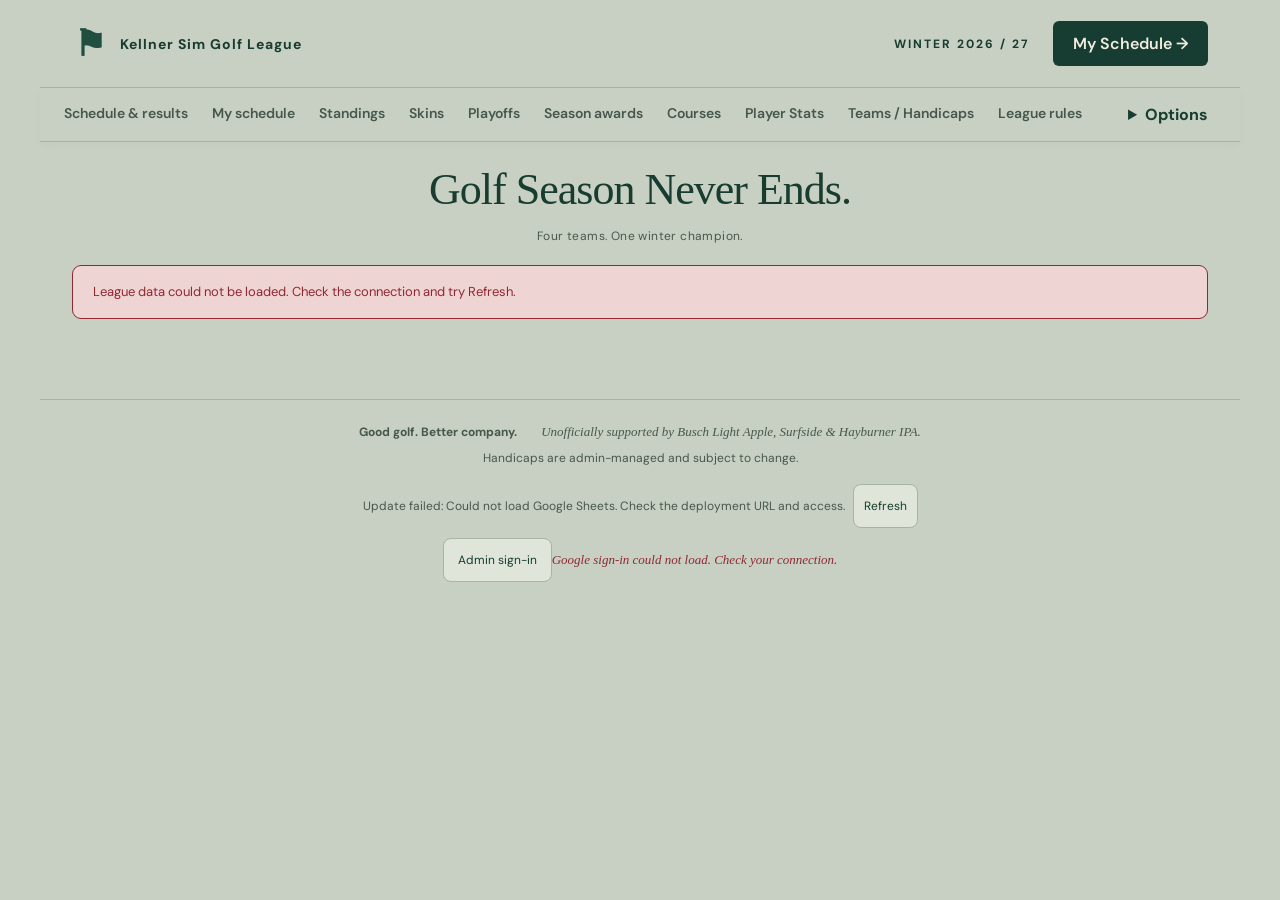
<file: index.html>
<!doctype html>
<html lang="en"><head><meta charset="utf-8"><meta name="viewport" content="width=device-width,initial-scale=1"><meta name="theme-color" content="#c7d0c3" media="(prefers-color-scheme: light)"><meta name="theme-color" content="#102a23" media="(prefers-color-scheme: dark)"><script src="theme.js?v=20261121-two-stroke1"></script><meta name="description" content="Nine holes. Four teams. One winter champion. League scores, standings and player statistics."><title>Kellner Sim Golf League</title><link rel="preconnect" href="https://fonts.googleapis.com"><link rel="preconnect" href="https://fonts.gstatic.com" crossorigin><link rel="stylesheet" href="https://fonts.googleapis.com/css2?family=DM+Sans:wght@400;500;600;700&amp;display=swap"><link rel="stylesheet" href="style.css?v=20261121-two-stroke1"><link rel="icon" href="favicon.svg?v=20261121-two-stroke1" type="image/svg+xml"><link rel="apple-touch-icon" href="icon-180.png?v=20261121-two-stroke1"><link rel="manifest" href="manifest.json?v=20261121-two-stroke1"><meta name="apple-mobile-web-app-capable" content="yes"><meta property="og:type" content="website"><meta property="og:title" content="Kellner Sim Golf League"><meta property="og:description" content="Golf Season Never Ends. View league schedules, results, standings and player statistics."><meta property="og:url" content="https://ckellner11.github.io/2026-Sim-Golf-League/"><meta property="og:locale" content="en_US"><link rel="canonical" href="https://ckellner11.github.io/2026-Sim-Golf-League/"><meta property="og:site_name" content="Kellner Sim Golf League"><meta property="og:image" content="https://ckellner11.github.io/2026-Sim-Golf-League/og-image.png?v=20261121-two-stroke1"><meta property="og:image:alt" content="Cream golf flag and Kellner Sim Golf League name on a forest-green background"><meta property="og:image:width" content="1200"><meta property="og:image:height" content="630"><meta name="twitter:card" content="summary_large_image"></head>
<body><a class="skip" href="#content">Skip to content</a><header><a class="brand" href="#schedule"><span class="mark">⚑</span><span id="brand">Kellner Sim Golf League</span></a><div class="header-actions"><span class="season">WINTER 2026 / 27</span><a class="primary-link" href="#my-schedule">My Schedule →</a></div></header><nav class="site-nav" aria-label="League sections"><div class="nav-links"><a href="#schedule">Schedule & results</a><a href="#my-schedule">My schedule</a><a href="#standings">Standings</a><a href="#skins">Skins</a><a href="#playoffs">Playoffs</a><a href="#awards">Season awards</a><a href="#courses">Courses</a><a href="#players">Player Stats</a><a href="#teams">Teams / Handicaps</a><a href="#rules">League rules</a></div><details class="nav-more"><summary>Options</summary><div class="more-links"><label class="theme-control" for="theme-mode">Appearance<select id="theme-mode" aria-label="Appearance"><option value="system">System</option><option value="light">Light</option><option value="dark">Dark</option></select></label><label class="theme-control" for="text-size">Text size<select id="text-size" aria-label="Text size"><option value="standard">Standard</option><option value="large">Large</option><option value="extra-large">Extra large</option></select></label></div></details></nav>
<section class="league-title"><h1>Golf Season Never Ends.</h1><span>Four teams. One winter champion.</span></section>
<main id="content"><section id="league-news" aria-label="League news" hidden></section><div id="view" tabindex="-1" aria-busy="true"><div class="skeleton" role="status" aria-label="Loading league schedule"><span>Loading your league…</span><div></div><div></div><div></div></div></div><noscript><style>.skeleton,.connection{display:none}</style><div class="notice">JavaScript is needed to load the league schedule, standings and scores. Please enable it in your browser and reload this page.</div></noscript></main>
<footer><strong>Good golf. Better company.</strong><span>Unofficially supported by Busch Light Apple, Surfside &amp; Hayburner IPA.</span><small>Handicaps are admin-managed and subject to change.</small><div class="connection"><span id="status" role="status">Loading league…</span><button id="refresh">Refresh</button></div></footer><script src="config.js?v=20261121-two-stroke1"></script><script src="data.js?v=20261121-two-stroke1"></script><script src="engine.js?v=20261121-two-stroke1"></script><script src="extras.js?v=20261121-two-stroke1"></script><script src="extras-ui.js?v=20261121-two-stroke1"></script><script src="course-media.js?v=20261121-two-stroke1"></script><script src="live-display.js?v=20261121-two-stroke1"></script><script src="scoring-config.js?v=20261121-two-stroke1"></script><script src="app.js?v=20261121-two-stroke1"></script><script src="live-scoring.js?v=20261121-two-stroke1"></script></body></html>
</file>
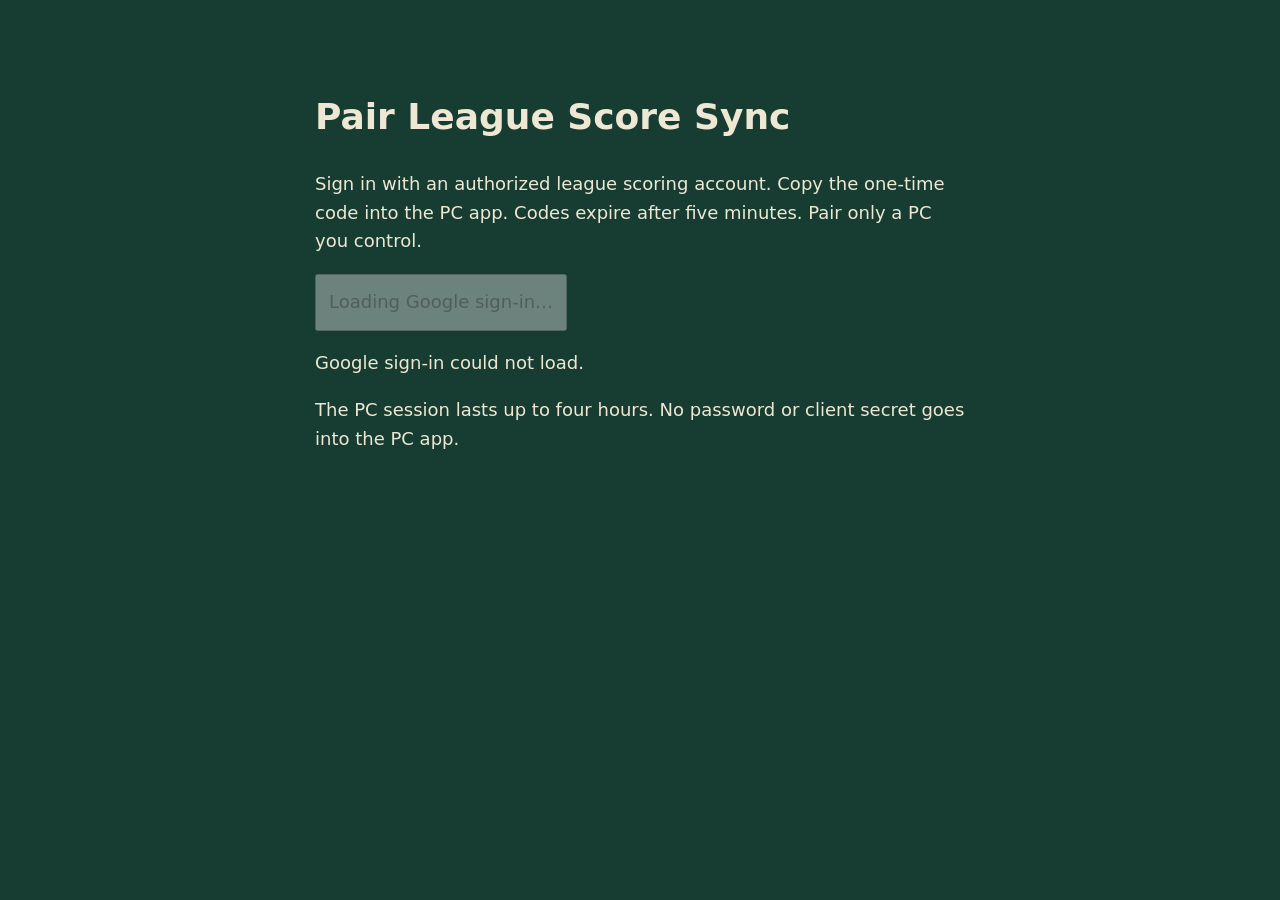
<file: score-sync-pair.html>
<!doctype html><html lang="en"><meta charset="utf-8"><meta name="viewport" content="width=device-width,initial-scale=1"><title>Pair League Score Sync</title><style>body{font:18px/1.6 system-ui;background:#173d33;color:#eee7d4;max-width:650px;margin:40px auto;padding:24px}button,input{font:inherit;padding:12px;max-width:100%;box-sizing:border-box}input{width:100%}button{cursor:pointer}#status{white-space:pre-wrap}</style><h1>Pair League Score Sync</h1><p>Sign in with an authorized league scoring account. Copy the one-time code into the PC app. Codes expire after five minutes. Pair only a PC you control.</p><button id="login" disabled>Loading Google sign-in…</button><p id="status" role="status"></p><input id="code" aria-label="One-time pairing code" readonly hidden><button id="copy" hidden>Copy code</button><p>The PC session lasts up to four hours. No password or client secret goes into the PC app.</p><script src="config.js"></script><script src="scoring-config.js"></script><script>
let client;const status=document.getElementById('status'),login=document.getElementById('login');
async function post(body){const r=await fetch(window.LEAGUE_CONFIG.endpoint,{method:'POST',headers:{'Content-Type':'text/plain;charset=UTF-8'},body:JSON.stringify(body),credentials:'omit'});const x=await r.json();if(!x.ok)throw Error(x.error||'Pairing failed');return x;}
async function signedIn(response){login.disabled=true;try{if(response.error||!response.code)throw Error('Sign-in canceled.');status.textContent='Creating your one-time code…';const session=await post({action:'signIn',code:response.code});const result=await post({action:'syncPairCode',session:session.session});try{await post({action:'signOut',session:session.session});}catch{}document.getElementById('code').value=result.code;document.getElementById('code').hidden=false;document.getElementById('copy').hidden=false;status.textContent='Code ready for '+session.email+'. Paste it into the PC app within five minutes.';}catch(e){status.textContent=e.message;}finally{login.disabled=false;}}
function googleReady(){client=google.accounts.oauth2.initCodeClient({client_id:window.LEAGUE_SCORING.clientId,scope:'openid email',ux_mode:'popup',callback:signedIn,error_callback:()=>{status.textContent='Sign-in window could not open.';login.disabled=false;}});login.textContent='Sign in and create pairing code';login.disabled=false;login.onclick=()=>client.requestCode();}
document.getElementById('copy').onclick=async()=>{try{await navigator.clipboard.writeText(document.getElementById('code').value);status.textContent='Copied. Paste into the PC app.';}catch{status.textContent='Select and copy the code manually.';}};
</script><script src="https://accounts.google.com/gsi/client" async onload="googleReady()" onerror="document.getElementById('status').textContent='Google sign-in could not load.'"></script></html>
</file>
<file: style.css>
:root{--crest-ink:#fff;--team-3:#82549b;--team-2:#257b83;--team-1:#a34c42;--team-0:#4056a0;--score-ink:#000;--warning-ink:#624b1e;--warning-line:#ad8b47;--warning-bg:#e8d8ae;--strong-ink:#f1ecdf;--strong-bg:#173d33;--ink:#183c30;--green:#204f40;--paper:#c7d0c3;--surface:#dfe5d9;--surface-alt:#d3ddcd;--line:#a5b5a1;--cream:#dfe5d9;--muted:#46584b;--gold:#806127;--gold-ink:#6b501f;--win-bg:#cfdfc4;--win-line:#719061;--error:#902831;--error-bg:#efd4d4;--nav-h:68px;--match-padding:20px;--match-time-size:1.5625rem}
*{box-sizing:border-box}
body{margin:0;background:var(--paper);color:var(--ink);font:0.9375rem 'DM Sans',Arial,sans-serif}
header,main,footer{max-width:1200px;margin:auto}
header{height:94px;display:flex;align-items:center;justify-content:space-between;padding:0 32px}
.brand{display:flex;gap:12px;align-items:center;font-weight:700;text-decoration:none;color:var(--ink)}
.mark{background:var(--ink);color:var(--surface);width:38px;height:38px;border-radius:50%;text-align:center;font-size:1.75rem}
.season,.eyebrow{font-size:0.75rem;letter-spacing:2px;font-weight:700}
.eyebrow{color:var(--cream)}
h1{font:600 clamp(2.5rem,5vw,3.875rem)/1.05 'DM Sans',Arial,sans-serif;letter-spacing:-2px;margin:18px 0}
h2{font:800 1.75rem 'DM Sans',Arial,sans-serif;letter-spacing:-1px;margin:0 0 8px}
h3{margin:0 0 12px;font-size:1.1875rem}
main{padding:20px 32px 60px}
.connection{display:flex;align-items:center;justify-content:space-between;gap:20px;font-size:0.75rem;color:var(--muted)}
button,select,input{font:inherit;border:1px solid var(--line);border-radius:8px;padding:10px 14px;background:var(--surface);color:var(--ink)}
button{cursor:pointer}
button:hover{background:var(--surface-alt)}
a{color:var(--green)}
nav{display:flex;gap:25px;overflow-x:auto;border-bottom:1px solid var(--line);margin:14px 0 30px}
nav a{white-space:nowrap;text-decoration:none;font-weight:600;color:var(--muted);padding:17px 0;border-bottom:3px solid transparent}
nav a.active{color:var(--ink);border-color:var(--green)}
.sub{color:var(--muted);line-height:1.6;margin-top:0}
.section-head{display:flex;justify-content:space-between;align-items:center;gap:16px;margin:0 0 24px}
.badge{font-size:0.75rem;border-radius:30px;padding:7px 12px;background:var(--surface-alt);white-space:nowrap}
.table-wrap{overflow:auto;background:var(--surface);border:1px solid var(--line);border-radius:12px}
table{border-collapse:collapse;width:100%;white-space:nowrap}
th{font-size:0.75rem;text-transform:uppercase;letter-spacing:1px;color:var(--muted);background:var(--surface-alt)}
th,td{padding:18px;text-align:right;border-bottom:1px solid var(--line)}
th:first-child,td:first-child{text-align:left}
tbody tr:last-child td{border-bottom:0}
.team{font-weight:700;display:flex;align-items:center;gap:13px}
.crest{display:inline-grid;place-items:center;background:var(--surface-alt);border-radius:50%;width:32px;height:32px;font-size:0.75rem}
.points{font-weight:800;font-size:1.375rem}
.note,.notice{font-size:0.8125rem;line-height:1.7;padding:18px 0;color:var(--muted)}
.notice{padding:15px 20px;background:var(--warning-bg);border:1px solid var(--warning-line);border-radius:9px;margin-bottom:20px;color:var(--warning-ink)}
.grid{display:grid;grid-template-columns:repeat(2,minmax(0,1fr));gap:20px}
.card{background:var(--surface);border:1px solid var(--line);border-radius:12px;padding:24px;min-width:0}
.card-top{display:flex;justify-content:space-between;gap:12px;margin-bottom:20px;font-size:0.75rem;color:var(--muted);text-transform:uppercase;letter-spacing:1px}
.match-line{display:flex;align-items:center;justify-content:space-between;margin:14px 0;gap:10px}
.match-line strong{font-size:1.375rem}
.pair{padding:16px 0;border-top:1px solid var(--line)}
.pair summary{cursor:pointer;line-height:1.6;font-size:0.8125rem}
.pair p{font-size:0.8125rem;color:var(--muted)}
.scorecard td,.scorecard th{padding:9px;font-size:0.75rem}
.toolbar{display:flex;gap:12px;flex-wrap:wrap;align-items:center}
.empty{padding:32px;text-align:center;color:var(--muted)}
.bracket{display:grid;grid-template-columns:1fr 1fr;gap:28px}
.bracket .card{margin-top:16px}
.winner{border-color:var(--win-line);background:var(--win-bg)}
.rules{max-width:850px}
.rules p,.rules li{line-height:1.8}
.rules li{margin-bottom:8px}
.rules h3{margin-top:24px}
footer{border-top:1px solid var(--line);display:flex;justify-content:space-between;gap:20px;padding:30px 32px;color:var(--muted);font-size:0.75rem}
.skip{position:absolute;left:-9999px}
.skip:focus{left:12px;top:12px;z-index:100;background:var(--surface);padding:12px}
:focus-visible{outline:3px solid var(--gold-ink);outline-offset:3px}
@media(max-width:700px){header{height:76px;padding:0 20px}
.season{display:none}
main{padding:18px 16px 40px}
nav{gap:23px;margin-bottom:24px}
h2{font-size:1.5625rem}
.section-head{align-items:flex-start;flex-direction:column}
.grid,.bracket{grid-template-columns:1fr}
.card{padding:20px}
th,td{padding:14px}
.connection{align-items:flex-start}
footer{flex-direction:column;padding:24px}}
#league-news{background:var(--paper);border:1px solid var(--line);border-radius:16px;padding:22px;margin:0 0 24px;overflow-wrap:anywhere}
.news-heading{display:flex;align-items:baseline;justify-content:space-between;gap:12px;flex-wrap:wrap;margin-bottom:8px}
.news-heading h2{font-size:1.25rem;margin:0}
.news-post{padding:14px 0;border-top:1px solid var(--line)}
.news-post h3{font-size:1.05rem;margin:8px 0}
.news-meta{display:flex;align-items:center;gap:10px;flex-wrap:wrap;font-size:.8rem;color:var(--muted)}
.news-message{white-space:pre-wrap;line-height:1.6;margin:0;max-height:12rem;overflow:auto}
.news-older summary{cursor:pointer;padding:12px 0;font-weight:600}
@media(max-width:600px){#league-news{padding:16px}
.news-heading{display:block}
.news-heading .sub{display:block;margin-top:5px}}
.course-list{display:grid;grid-template-columns:repeat(auto-fit,minmax(min(100%,320px),1fr));gap:20px}
.course-entry{min-width:0;overflow-wrap:anywhere}
.course-entry h3{margin:12px 0 6px;font-size:1.4rem}
.course-description{white-space:pre-wrap;line-height:1.65}
.course-entry dl{margin:18px 0}
.course-entry dl div{display:flex;gap:14px;padding:7px 0;border-top:1px solid var(--line)}
.course-entry dt{font-weight:600;flex:0 0 90px}
.course-entry dd{margin:0}
#view[data-section="schedule"],#view[data-section="teams"]{font-size:1.0625rem}
#view[data-section="schedule"] .pair summary,#view[data-section="schedule"] .pair p{font-size:1rem;line-height:1.7}
#view[data-section="schedule"] .scorecard td,#view[data-section="schedule"] .scorecard th{font-size:0.875rem;padding:11px}
#view[data-section="schedule"] .card-top{font-size:0.8125rem}
#view[data-section="teams"] li{font-size:1.125rem;line-height:1.9}
.schedule-help{color:var(--muted);margin:-8px 0 24px;line-height:1.6}
.schedule-days{display:grid;grid-template-columns:repeat(2,minmax(0,1fr));gap:24px;align-items:start}
.schedule-day{min-width:0}
.schedule-day>h3{font-size:1.375rem;border-bottom:3px solid var(--green);padding-bottom:14px;margin-bottom:16px}
.schedule-team{display:block;color:var(--muted);font-size:0.875rem;font-weight:600}
.schedule-names{font-size:1.3125rem;font-weight:700;line-height:1.5;margin:4px 0;overflow-wrap:anywhere}
.schedule-versus{display:block;font-size:0.8125rem;color:var(--muted);margin:10px 0}
.schedule-result{border-top:1px solid var(--line);padding-top:16px;font-weight:600;line-height:1.6;margin-bottom:0}
.schedule-scorecard{margin-top:16px}
.schedule-scorecard summary{cursor:pointer;font-weight:600;padding:8px 0}
.schedule-scorecard p{line-height:1.6}
.schedule-empty{color:var(--muted);padding:18px 0;line-height:1.6}
.schedule-scramble-results{margin-top:28px}
@media(max-width:700px){.schedule-days{grid-template-columns:1fr;gap:20px}
.schedule-names{font-size:1.25rem}}
.weekly-opponents{background:var(--surface-alt);border:1px solid var(--line);border-radius:12px;padding:18px 20px;margin-bottom:24px}
.weekly-opponents h3{font-size:0.9375rem;margin:0 0 10px;color:var(--muted)}
.weekly-opponents>div{display:flex;gap:12px 32px;flex-wrap:wrap}
.weekly-opponents p{margin:0;line-height:1.7}
.weekly-opponents small{display:block;color:var(--muted)}
.schedule-side{padding:10px 12px;border-radius:8px}
.schedule-side-winner{background:var(--win-bg);border:1px solid var(--win-line)}
.winner-tag{display:inline-block;font-size:0.875rem;font-weight:700;margin-top:3px;color:var(--green)}
.scorecard-summary td{background:var(--surface-alt);font-weight:700;border-top:2px solid var(--line)}
@media(max-width:700px){.personal-schedule{border:0;background:transparent;overflow:visible}
.personal-schedule table,.personal-schedule tbody{display:block;width:100%;white-space:normal}
.personal-schedule thead{position:absolute;width:1px;height:1px;overflow:hidden;clip-path:inset(50%)}
.personal-schedule tbody tr{display:grid;grid-template-columns:minmax(0,1fr) auto;background:var(--surface);border:1px solid var(--line);border-radius:12px;margin-bottom:16px;padding:16px;gap:10px 12px}
.personal-schedule td{display:block;text-align:left;border:0;padding:0;min-width:0;overflow-wrap:anywhere;line-height:1.5}
.personal-schedule td:first-child{grid-column:1/-1;font-size:0.8125rem;font-weight:700;color:var(--muted)}
.personal-schedule td:first-child::before{content:'Week '}
.personal-schedule td:nth-child(2){font-size:1.0625rem;font-weight:700}
.personal-schedule td:nth-child(3){font-weight:700;font-size:1rem}
.personal-schedule td:nth-child(n+4){grid-column:1/-1;font-size:1rem}
.personal-schedule td:nth-child(4){border-top:1px solid var(--line);padding-top:12px}
.personal-schedule td:nth-child(n+4)::before{display:block;font-size:0.75rem;font-weight:600;color:var(--muted);margin-bottom:3px}
.personal-schedule td:nth-child(4)::before{content:'Your pair / team'}
.personal-schedule td:nth-child(5)::before{content:'Opponents'}
.personal-schedule td:nth-child(6)::before{content:'Course / format'}
#view[data-section="my-schedule"] .section-head label,#schedule-player{max-width:100%}}
.course-photo{margin:0 0 16px}
.course-photo img{display:block;width:100%;aspect-ratio:16/10;object-fit:cover;border-radius:8px;background:var(--surface-alt)}
.course-photo img[hidden]{display:none}
.course-photo figcaption{font-size:0.75rem;color:var(--muted);margin-top:6px;line-height:1.4}
.course-logo{display:flex;align-items:center;justify-content:center;width:144px;height:76px;padding:8px;margin-bottom:16px;border-radius:8px;background:var(--surface);border:1px solid var(--line)}
.course-logo img{max-width:100%;max-height:100%;object-fit:contain}
.course-logo-dark{background:var(--ink)}
.course-logo[hidden]{display:none}
body{font-size:1rem}
header{height:88px;border-bottom:1px solid var(--line)}
.mark{border-radius:0;background:none;color:var(--green);font-size:2.25rem;width:36px;height:42px;line-height:42px}
.brand{font-size:0.875rem;letter-spacing:1px}
.header-actions{display:flex;align-items:center;gap:24px}
.primary-link{display:inline-block;background:var(--ink);color:var(--surface);padding:12px 20px;border-radius:6px;text-decoration:none;font-weight:600;white-space:nowrap}
.primary-link:hover{background:var(--green)}
.league-title{max-width:1200px;margin:auto;padding:24px 24px 20px;text-align:center}
.league-title h1{font:500 clamp(1.875rem,4vw,2.75rem)/1.1 Georgia,'Times New Roman',serif;letter-spacing:-1px;margin:0 0 10px}
.league-title span{font-size:0.75rem;color:var(--muted);letter-spacing:.4px}
h2,h3{font-family:Georgia,'Times New Roman',serif;font-weight:500;letter-spacing:-.3px}
h2{font-size:1.875rem}
main{padding-top:0}
.week-banner{height:240px;position:relative;overflow:hidden;border-radius:10px;background:linear-gradient(115deg,var(--ink),var(--green));color:var(--surface);margin-bottom:24px;isolation:isolate}
.week-banner[hidden]{display:none}
.banner-photo{position:absolute;inset:0;width:100%;height:100%;object-fit:cover;z-index:-2}
.banner-photo[hidden]{display:none}
.week-banner:after{content:'';position:absolute;inset:0;background:linear-gradient(90deg,#071c14b0,transparent 85%),linear-gradient(0deg,#071c1470,transparent 65%);z-index:-1}
.banner-copy{position:absolute;left:28px;bottom:28px;right:28px}
.banner-copy .eyebrow{color:var(--cream);font-size:0.75rem;margin:0 0 8px}
.banner-copy h2{font-size:2.625rem;line-height:1.1;margin:0 0 10px;color:var(--surface);max-width:85%}
.banner-copy>p:last-child{margin:0;font-size:0.875rem}
.banner-credit{position:absolute;bottom:8px;right:12px;color:var(--surface);font-size:0.75rem;max-width:70%;text-align:right}
.connection{font-size:0.75rem;margin:10px 0}
.connection button{padding:7px 12px;font-size:0.75rem}
button:disabled{opacity:.45;cursor:default}
button:disabled:hover{background:var(--surface)}
#league-news{padding:0;margin:12px 0;border-radius:8px;background:var(--paper)}
.news-digest>summary{display:flex;gap:16px;align-items:center;cursor:pointer;padding:14px 18px;list-style:none}
.news-digest>summary::-webkit-details-marker{display:none}
.news-kicker{font-size:0.75rem;letter-spacing:1.2px;text-transform:uppercase;color:var(--gold-ink);font-weight:700;flex-shrink:0}
.news-preview{flex:1;font-size:0.875rem;white-space:nowrap;overflow:hidden;text-overflow:ellipsis}
.news-expand{font-size:0.75rem;white-space:nowrap;text-decoration:underline}
.news-digest>.news-post,.news-digest>.news-older{margin:0 18px}
.news-digest[open]>summary{border-bottom:1px solid var(--line)}
nav{margin:8px 0 24px;gap:24px}
nav a{font-size:0.875rem;padding:14px 0}
nav::-webkit-scrollbar{height:4px}
nav::-webkit-scrollbar-thumb{background:var(--line);border-radius:4px}
.section-head{align-items:flex-end;gap:16px}
.section-head .sub{margin-bottom:0}
.week-controls{display:flex;gap:8px;align-items:flex-end;flex-shrink:0}
.week-controls label{font-size:0.75rem;text-transform:uppercase;letter-spacing:.6px}
.week-controls select{display:block;font-size:0.8125rem;text-transform:none;letter-spacing:0;margin-top:5px;max-width:260px}
.week-controls button{font-size:0.8125rem;min-height:40px;padding:10px}
.match-finder{display:flex;align-items:center;gap:12px;flex-wrap:wrap;padding:14px 18px;background:var(--surface);border:1px solid var(--line);border-radius:8px;margin-bottom:18px}
.match-finder label{font-weight:600;font-size:0.875rem}
.match-finder select{font-size:0.875rem;min-width:170px}
.match-finder a{font-size:0.8125rem;margin-left:auto;font-weight:600}
.finder-status{font-size:0.75rem;color:var(--muted)}
.weekly-opponents{padding:14px 18px;background:var(--surface-alt);margin-bottom:20px}
.weekly-opponents h3{font:600 0.75rem 'DM Sans',Arial,sans-serif;letter-spacing:1.5px;text-transform:uppercase;color:var(--gold-ink)}
.weekly-opponents p{font-size:0.9375rem}
.weekly-opponents small{font-size:0.75rem}




.team-label{border-left:4px solid var(--team-accent,var(--green));padding-left:9px}
.team .crest{background:var(--team-accent,var(--green));color:var(--surface);flex-shrink:0}
.team{border-left:3px solid var(--team-accent,var(--green));padding-left:10px}
.schedule-days{gap:30px}
.schedule-day>h3{font-size:1.5625rem;border-bottom:1px solid var(--line);padding-bottom:12px}
.schedule-opponents{min-width:0}
.schedule-side{padding:0}
.schedule-side-winner{padding:8px;border-radius:5px}
.schedule-team{font-size:0.75rem;text-transform:uppercase;letter-spacing:.8px}
.schedule-names{font-size:1.125rem;font-weight:600;line-height:1.45;margin:5px 0 0}
.schedule-versus{font:italic 0.875rem Georgia,serif;margin:8px 0;color:var(--muted)}
.schedule-result,.schedule-scorecard{grid-column:1/-1;font-size:0.875rem}
.schedule-match>.schedule-team,.schedule-match>.schedule-names{grid-column:2}
.schedule-scorecard{min-width:0}
.schedule-match[data-my-match="true"]{border:2px solid var(--gold);box-shadow:0 0 0 3px color-mix(in srgb,var(--gold) 9%,transparent)}
.my-match-label{font-size:0.75rem;letter-spacing:.6px;text-transform:uppercase;font-weight:700;color:var(--gold-ink)}
.winner-tag{font-size:0.75rem}
.schedule-help{font-size:0.75rem;margin-top:0}
.card{box-shadow:0 2px 8px color-mix(in srgb,var(--ink) 1%,transparent)}
footer{flex-wrap:wrap;justify-content:center;text-align:center;gap:10px 24px;padding-top:24px;font-size:0.75rem}
footer span{font:italic 0.8125rem Georgia,serif}
footer small{flex-basis:100%;font-size:0.75rem}
@media(max-width:900px){.section-head{align-items:flex-start;flex-direction:column}
.schedule-names{font-size:1.0625rem}}
@media(max-width:700px){header{height:70px;gap:12px;padding:0 16px}
.brand{font-size:0.75rem;letter-spacing:.5px;gap:7px}
.header-actions{gap:0}
.primary-link{font-size:0.75rem;padding:10px 12px}
.mark{font-size:1.875rem;width:24px}
.league-title{padding:18px 16px 15px}
.league-title h1{font-size:1.8125rem;letter-spacing:-.8px}
.league-title span{display:none}
main{padding-top:0}
.week-banner{height:155px;border-radius:8px}
.banner-copy{left:18px;bottom:25px;right:16px}
.banner-copy h2{font-size:1.8125rem;max-width:100%;margin-bottom:8px}
.banner-copy>p:last-child{font-size:0.75rem}
.banner-copy .eyebrow{font-size:0.75rem;margin-bottom:5px}
.banner-credit{font-size:0.75rem;max-width:90%}
.news-digest>summary{gap:8px;padding:11px 12px}
.news-kicker{font-size:0.75rem}
.news-preview{font-size:0.75rem}
.news-expand{font-size:0.75rem}
nav{margin-bottom:18px;gap:19px}
nav a{font-size:0.8125rem}
.section-head{margin-bottom:16px;gap:12px}
.section-head h2{font-size:1.625rem}
.week-controls{width:100%;gap:6px;justify-content:space-between}
.week-controls label{flex:1;min-width:0}
.week-controls select{width:100%;max-width:none;padding:10px 6px;font-size:0.75rem}
.week-controls button{font-size:0.75rem;padding:10px 8px}
.match-finder{padding:12px;gap:8px}
.match-finder label{font-size:0.8125rem}
.match-finder select{flex:1;min-width:120px;max-width:100%;padding:9px}
.finder-status{flex-basis:100%}
.match-finder a{margin-left:0}
.weekly-opponents>div{display:block}
.weekly-opponents p+p{margin-top:8px}
.weekly-opponents p{font-size:0.875rem}
.schedule-days{gap:20px}
.schedule-day>h3{font-size:1.4375rem}
.schedule-names{font-size:1.125rem}
.schedule-team{font-size:0.75rem}
.schedule-scorecard .table-wrap{max-width:100%}}
@media(prefers-reduced-motion:reduce){html{scroll-behavior:auto}}
.current-week{margin-top:14px;text-decoration:underline;font-weight:600}
.personal-match-summary{flex-basis:100%;padding:16px;border-left:4px solid var(--gold);background:var(--surface);display:grid;gap:8px;line-height:1.5}
.personal-match-summary strong{font-size:1.1875rem}
.personal-match-summary span{font-size:0.875rem}
.schedule-day>h3{background:var(--surface-alt);padding:16px;border-radius:8px;border-bottom:3px solid var(--line)}
@media(max-width:700px){.personal-match-summary{padding:12px}
.personal-match-summary strong{font-size:1.125rem}}
.player-identity{display:flex;align-items:center;justify-content:space-between;gap:16px;flex-basis:100%;padding:18px;background:var(--ink);color:var(--surface);border-radius:8px;margin-bottom:12px}
.player-identity>div{display:grid;gap:6px;min-width:0}
.player-identity span{font-size:0.75rem;text-transform:uppercase;letter-spacing:1px}
.player-identity strong{font-size:1.6875rem;overflow-wrap:anywhere}
.player-identity small{font-size:0.75rem;color:var(--cream);line-height:1.5}
.player-identity button{flex-shrink:0;font-weight:700}
.match-finder .player-identity{margin-bottom:0}
@media(max-width:700px){.player-identity{align-items:flex-start;flex-direction:column;padding:16px}
.player-identity strong{font-size:1.625rem}
.player-identity button{font-size:0.875rem;padding:10px 14px}}
.schedule-opponents{width:100%;display:flex;flex-direction:column;gap:10px}
.schedule-side{min-width:0}
.schedule-team{display:block;line-height:1.5}
.schedule-names{font-size:1.1875rem;line-height:1.5;overflow-wrap:break-word;margin:6px 0 0}
.schedule-versus{display:block;margin:0;font-size:0.875rem;line-height:1.2}
.schedule-result{margin:16px 0 0;line-height:1.5}
.schedule-scorecard{margin-top:14px;width:100%;min-width:0}
.schedule-match>.schedule-names{margin-top:8px}
@media(max-width:700px){.schedule-names{font-size:1.125rem}}
/* Stable navigation: the banner belongs to the schedule, never the shell. */
.site-nav{position:sticky;top:0;z-index:50;max-width:1200px;margin:0 auto;padding:0 24px;display:flex;align-items:center;gap:12px;overflow:visible;background:var(--paper);border-bottom:1px solid var(--line);box-shadow:0 3px 8px color-mix(in srgb,var(--ink) 3%,transparent)}
.nav-links{display:flex;align-items:center;gap:24px;overflow-x:auto;min-width:0;flex:1;scrollbar-width:thin}.nav-links>a{flex-shrink:0}.site-nav a[aria-current="page"]{border-color:var(--green);color:var(--ink)}
.nav-more{position:relative;flex-shrink:0}.nav-more>summary{cursor:pointer;font-weight:700;padding:16px 8px;min-height:44px}.more-links{position:absolute;right:0;top:100%;width:190px;background:var(--paper);border:1px solid var(--line);box-shadow:0 8px 24px color-mix(in srgb,var(--ink) 12%,transparent);border-radius:8px;padding:8px;display:grid}.more-links a{padding:12px;text-decoration:none;border-bottom:0}.more-links a[aria-current="page"]{background:var(--surface-alt);border-radius:4px}
.sr-only{position:absolute;width:1px;height:1px;padding:0;overflow:hidden;clip:rect(0,0,0,0);white-space:nowrap;border:0}
.skeleton{padding:24px 0}.skeleton>span{display:block;margin-bottom:18px;color:var(--muted)}.skeleton>div{height:100px;margin-bottom:16px;background:linear-gradient(100deg,var(--surface-alt),var(--surface-alt),var(--surface-alt));border-radius:10px;animation:loading-pulse 1.4s ease-in-out infinite alternate}@keyframes loading-pulse{to{opacity:.5}}
.compact-week{display:flex;flex-wrap:nowrap;align-items:center;gap:6px;max-width:100%}.compact-week select{display:block;min-width:0;max-width:250px;margin:0;min-height:44px;font-size:0.875rem;flex:1}.compact-week button{min-width:44px;min-height:44px;padding:6px 12px;font-size:1.5625rem;background:var(--green);color:var(--surface)}.compact-week button:disabled{background:var(--surface-alt);color:var(--muted);opacity:1}.compact-week .current-week{font-size:0.75rem;max-width:95px;margin:0;background:var(--surface);color:var(--green);text-decoration:none}
.next-match{margin-top:8px;margin-bottom:24px}.next-match-title{display:flex;align-items:center;gap:12px;flex-wrap:wrap;width:100%}.next-match-title h2{margin-right:auto;margin-bottom:0;font-size:1.625rem}.next-match-title select{max-width:230px}.next-match .player-identity{margin-bottom:0}.selected-week-match{margin-bottom:20px}.selected-week-match h3{font:600 1rem 'DM Sans',sans-serif}.next-match>p{margin:0}
/* One canonical match-card layout. */
.schedule-match{display:flex;flex-direction:column;gap:0;padding:var(--match-padding);background:var(--surface);border:1px solid var(--line);border-radius:12px;margin-bottom:16px;min-width:0;box-shadow:0 2px 8px color-mix(in srgb,var(--ink) 2%,transparent)}
.schedule-match-top{display:flex;flex-direction:row;align-items:center;justify-content:space-between;flex-wrap:wrap;gap:10px 16px;width:100%;border-bottom:1px solid var(--line);padding:0 0 14px;margin:0 0 16px;min-width:0}
.schedule-match-top>strong{font:700 var(--match-time-size)/1.2 'DM Sans',Arial,sans-serif;white-space:normal}.schedule-match-top .my-match-label{flex-basis:100%}.schedule-match-top .badge{max-width:100%;font-size:0.75rem;line-height:1.4;white-space:normal;border:1px solid var(--line);background:none;border-radius:3px;padding:5px 7px}
/* Team accents avoid brand green and the personal-match gold. */
.team-tone-0{--team-accent:var(--team-0)}.team-tone-1{--team-accent:var(--team-1)}.team-tone-2{--team-accent:var(--team-2)}.team-tone-3{--team-accent:var(--team-3)}
.news-kicker,.weekly-opponents h3{color:var(--gold-ink)}.schedule-day>h3{border-color:var(--line)} :focus-visible{outline-color:var(--gold-ink)}
table{font-variant-numeric:tabular-nums}.standings-leader td{background:var(--surface-alt);font-weight:700}.standings-table .points{font-size:1.375rem}
.golf-score{color:var(--score-ink);display:inline-flex;align-items:center;justify-content:center;min-width:26px;height:26px;border:1px solid transparent}.golf-score.birdie,.golf-score.eagle{border-color:currentColor;border-radius:50%;font-weight:700}.golf-score.eagle{outline:1px solid currentColor;outline-offset:2px}.golf-score.bogey,.golf-score.double-bogey{border-color:currentColor;font-weight:700}.golf-score.double-bogey{outline:1px solid currentColor;outline-offset:2px}.scorecard .match-up{background:var(--surface-alt);color:var(--green);font-weight:700}.scorecard .match-down{background:var(--error-bg);color:var(--error);font-weight:700}.scorecard .match-square{background:var(--surface-alt);color:var(--muted);font-weight:700}.scorecard td{height:42px}.scorecard-legend{line-height:1.6;font-size:0.75rem}
.rules-summary{margin-bottom:18px}.rules-summary li{line-height:1.7;margin:8px 0}.rule-section{padding:18px 0;border-bottom:1px solid var(--line)}.rule-section summary{font-size:1.1875rem;font-weight:700;cursor:pointer;min-height:32px}.rule-section p{line-height:1.8}.rules+.card,.rules-summary+.card{margin-bottom:20px}
@media(max-width:700px){
 .site-nav{padding:0 12px;gap:6px}.nav-links{gap:20px}.nav-more>summary{font-size:0.875rem}.league-title{padding-top:18px}
 .compact-week{width:100%}.compact-week select{max-width:none;font-size:0.8125rem}.compact-week .current-week{font-size:0.75rem;max-width:75px;padding:6px}
 .next-match-title{gap:10px}.next-match-title h2{flex-basis:100%}.next-match-title select{max-width:none}.schedule-days{--match-padding:16px;--match-time-size:1.5rem}
 body small,.banner-credit,.news-kicker,.news-preview,.news-expand,.schedule-team,.connection,.connection button,.my-match-label,.finder-status,.badge,.schedule-match-top .badge,.banner-copy .eyebrow,.weekly-opponents h3,.weekly-opponents small,footer small,.season,.eyebrow,.team .crest,th,.card-top,.course-photo figcaption,.player-identity span,.week-controls label{font-size:0.75rem}
 .banner-credit{bottom:6px;right:10px;max-width:95%;line-height:1.3}.banner-copy{bottom:36px}.banner-copy h2{font-size:1.625rem}.week-banner{min-height:190px}
 .table-wrap{position:relative;isolation:isolate}.table-wrap th:first-child,.table-wrap td:first-child{position:sticky;left:0;z-index:2;background:var(--surface);box-shadow:2px 0 0 var(--line);max-width:170px;white-space:normal}.table-wrap th:first-child{z-index:3;background:var(--surface-alt)}.standings-leader td:first-child{background:var(--surface-alt)}.standings-table th:nth-child(n+4),.standings-table td:nth-child(n+4){display:none}.standings-table .team{gap:6px}.standings-table .crest{display:none}.personal-schedule td:first-child{position:static;box-shadow:none}.scorecard td:first-child{min-width:130px}.table-wrap table{min-width:100%}
}
@media(prefers-reduced-motion:reduce){.skeleton>div{animation:none}}

#view{scroll-margin-top:calc(var(--nav-h) + 8px)}.nav-more.active>summary{color:var(--green);text-decoration:underline;text-underline-offset:6px}.scorecard-summary>td:first-child{background:var(--surface-alt);font-weight:700}

@media(max-width:700px){.brand{font-size:0.75rem}.banner-copy>p:last-child,.news-meta,.primary-link{font-size:0.75rem}}

/* Intent-specific statuses; warnings retain the amber base notice. */
.schedule-match-top .badge.badge-final{background:var(--win-bg);border-color:var(--win-line);color:var(--green)}
.schedule-match-top .badge.badge-pending{background:transparent;border-color:var(--muted);color:var(--muted)}
.notice-error{background:var(--error-bg);border-color:var(--error);color:var(--error)}
.notice-info{background:var(--surface-alt);border-color:var(--line);color:var(--ink)}
.golf-score{width:26px;flex-shrink:0;position:relative}.scorecard td:not(:first-child),.scorecard th:not(:first-child){min-width:44px}
.site-nav a[aria-current="page"]{border-color:var(--gold)}.nav-more.active>summary{text-decoration-color:var(--gold)}

@media(prefers-color-scheme:dark){:root:not([data-theme="light"]){--ink:#f1ecdf;--green:#c0d7c7;--paper:#102a23;--surface:#1c3a31;--surface-alt:#24463b;--line:#4a6959;--cream:#c8d6c7;--muted:#b6c7bb;--gold:#d4b36a;--gold-ink:#e4c88d;--win-bg:#274c37;--win-line:#6b9e76;--error:#ffb3b9;--error-bg:#512d33;--strong-bg:#2e5346;--strong-ink:#f1ecdf;--warning-bg:#493f24;--warning-line:#bca565;--warning-ink:#f0d99e;--score-ink:#f1ecdf;--team-0:#a7b7f4;--team-1:#edafa6;--team-2:#8bd2d7;--team-3:#d4b2ef;--crest-ink:#102a23;color-scheme:dark}}
:root[data-theme="dark"]{--ink:#f1ecdf;--green:#c0d7c7;--paper:#102a23;--surface:#1c3a31;--surface-alt:#24463b;--line:#4a6959;--cream:#c8d6c7;--muted:#b6c7bb;--gold:#d4b36a;--gold-ink:#e4c88d;--win-bg:#274c37;--win-line:#6b9e76;--error:#ffb3b9;--error-bg:#512d33;--strong-bg:#2e5346;--strong-ink:#f1ecdf;--warning-bg:#493f24;--warning-line:#bca565;--warning-ink:#f0d99e;--score-ink:#f1ecdf;--team-0:#a7b7f4;--team-1:#edafa6;--team-2:#8bd2d7;--team-3:#d4b2ef;--crest-ink:#102a23;color-scheme:dark}
:root[data-theme="light"]{color-scheme:light}

.primary-link,.player-identity{background:var(--strong-bg);color:var(--strong-ink)}.player-identity small{color:var(--strong-ink)}
.primary-link:hover{background:var(--strong-bg);filter:brightness(1.15)}
.week-banner{background:var(--strong-bg);color:var(--strong-ink);margin-bottom:24px}.banner-copy h2,.banner-copy .eyebrow,.banner-credit{color:var(--strong-ink)}
.team .crest{color:var(--crest-ink)}.course-logo{background:var(--surface)}.course-logo-dark{background:var(--strong-bg)}
.theme-control{display:grid;gap:7px;padding:12px;border-top:1px solid var(--line);font-size:0.8125rem;font-weight:600}.theme-control select{max-width:100%;min-width:0;padding:9px;font-size:0.875rem;background:var(--surface)}
.nav-links.has-more-right{mask-image:linear-gradient(to right,#000 0%,#000 calc(100% - 24px),transparent 100%);-webkit-mask-image:linear-gradient(to right,#000 0%,#000 calc(100% - 24px),transparent 100%)}
footer .connection{width:100%;justify-content:center;align-items:center;margin:8px 0 0;gap:8px;flex-wrap:wrap}footer .connection #status{font-style:normal;font:0.75rem 'DM Sans',sans-serif;max-width:100%;overflow-wrap:anywhere}footer .connection button{font-size:0.75rem;padding:6px 10px}
.next-match-empty{padding:12px 16px}.next-match-empty .next-match-title{display:flex;flex-wrap:nowrap;gap:12px}.next-match-empty label{white-space:nowrap;font-size:0.875rem}.next-match-empty select{flex:1;min-width:0;max-width:260px;margin-left:auto}
.week-banner-compact{height:auto;min-height:80px;padding:16px 20px;display:flex;align-items:center}.week-banner-compact:after{display:none}.week-banner-compact .banner-photo,.week-banner-compact .banner-credit{display:none}.week-banner-compact .banner-copy{position:static;width:100%;display:flex;gap:10px 20px;align-items:center;justify-content:space-between}.week-banner-compact .banner-copy h2{font-size:1.375rem;max-width:none;margin:0}.week-banner-compact .banner-copy .eyebrow{margin:0}.week-banner-compact .banner-copy>p:last-child{display:none}
.player-stats-table th:first-child,.player-stats-table td:first-child{min-width:110px;white-space:nowrap}
.skins-breakdown th:nth-child(3),.skins-breakdown td:nth-child(3){text-align:left;white-space:normal;min-width:190px;max-width:280px;overflow-wrap:break-word}.skins-breakdown th:nth-child(3){color:var(--muted)}
.scorecard th:first-child,.scorecard td:first-child{white-space:nowrap!important;min-width:130px}
@media(max-width:700px){
 .next-match-empty{margin:0 0 14px;padding:10px 12px}.next-match-empty .next-match-title{gap:10px}.next-match-empty label{font-size:0.8125rem}.next-match-empty select{font-size:0.875rem;width:auto;padding:8px;max-width:none}
 .week-banner-compact{min-height:80px;height:auto;padding:14px 16px}.week-banner-compact .banner-copy{gap:8px;align-items:flex-start;flex-direction:column}.week-banner-compact .banner-copy h2{font-size:1.3125rem}.week-banner-compact .banner-copy .eyebrow{font-size:0.75rem}
 .league-title{padding:14px 16px}.section-head{gap:10px}.weekly-opponents{padding:12px}.schedule-help{margin-bottom:12px}
 .table-wrap th:first-child{background:var(--surface-alt)}.player-stats-table th:first-child,.player-stats-table td:first-child{min-width:110px}
}
@media(max-width:700px){
 #view[data-section="schedule"] .section-head .sub{font-size:0.8125rem;line-height:1.4}
 .weekly-opponents{padding:10px 12px;margin-bottom:14px}.weekly-opponents h3{margin-bottom:6px}.weekly-opponents p{font-size:0.8125rem;line-height:1.5}.weekly-opponents p+p{margin-top:6px}.weekly-opponents small{display:inline;margin-left:8px}
 .schedule-help{display:none}.schedule-day>h3{padding:12px;margin-top:0;margin-bottom:12px;font-size:1.375rem}
}

/* Stroke markers stay separate from gross-score notation, including empty cells. */
.scorecard td.score-hole{min-width:44px;height:54px;padding:12px 6px;text-align:center;vertical-align:middle}
.score-cell-content{position:relative;display:inline-flex;align-items:center;justify-content:center;width:26px;height:26px;vertical-align:middle}
.stroke-dots{position:absolute;top:-10px;left:22px;font-size:0.8125rem;line-height:12px;letter-spacing:1px;color:var(--ink);white-space:nowrap}

/* Align every hole's heading, par, rank, score and summary to one centerline. */
#view .scorecard th:not(:first-child),#view .scorecard td:not(:first-child){text-align:center;vertical-align:middle}
#view .scorecard td.score-hole{padding:12px 6px;height:54px}
#view .scorecard .score-cell-content{display:flex;margin:0 auto;position:relative;width:26px;height:26px;align-items:center;justify-content:center}
/* November live-match update */
.duo-score{display:flex;align-items:center;justify-content:space-between;gap:14px}.duo-points{font-size:2.375rem;line-height:1.1;font-variant-numeric:tabular-nums;white-space:nowrap;color:var(--ink)}
.schedule-match:has(.schedule-scorecard[open]){grid-column:1/-1}.mobile-scorecard{display:none}.skin-detail{display:block;margin-top:8px;white-space:normal;line-height:1.7}.skin-detail .golf-score{margin:3px 6px}.award-score{font-weight:700}
.skins-breakdown th:nth-child(4),.skins-breakdown td:nth-child(4){text-align:left;white-space:normal;min-width:160px;max-width:340px;overflow:visible;text-overflow:clip}
@media(max-width:700px){
 .desktop-scorecard{display:none}.mobile-scorecard{display:block;width:100%;min-width:0}.mobile-scorecard table{width:100%;min-width:0;table-layout:fixed}.mobile-scorecard th,.mobile-scorecard td{padding:12px 3px;font-size:0.75rem;text-align:center;white-space:normal;overflow-wrap:anywhere;position:static;min-width:0;max-width:none}.mobile-scorecard th:first-child{width:54px}.mobile-scorecard small{display:block;font-size:0.75rem;font-weight:400}.mobile-scorecard caption{text-align:left;font-weight:700;padding:12px 0}.mobile-scorecard .score-cell-content{display:flex;position:relative;width:26px;height:26px;margin:auto;align-items:center;justify-content:center}.mobile-match-totals{margin-top:18px}.duo-points{font-size:2rem}.standings-table th:first-child,.standings-table td:first-child{min-width:36px;max-width:44px}.standings-table th:nth-child(2),.standings-table td:nth-child(2){white-space:normal}
}
.scorer-action:empty{display:none}.scorer-action{grid-column:1/-1}.scorer-action button{margin-top:12px}.live-dialog{background:var(--surface);color:var(--ink);border:1px solid var(--line);border-radius:16px;max-width:600px;width:calc(100% - 24px);max-height:90vh;padding:20px}.live-dialog::backdrop{background:#0008}.live-dialog h2{margin:8px 0}.live-hole-nav{display:flex;align-items:center;justify-content:space-between;margin:20px 0}.live-input-row{display:grid;grid-template-columns:1fr 88px 65px;align-items:center;gap:10px;padding:12px 0;border-bottom:1px solid var(--line)}.live-input-row input{width:100%;font-size:1.375rem;padding:10px;background:var(--paper);color:var(--ink);border:1px solid var(--line);border-radius:8px}.live-save{width:100%;margin-top:20px;background:var(--green);color:var(--surface);padding:14px}.live-save-status{min-height:2em}.live-total{display:flex;justify-content:space-between;gap:16px;background:var(--surface-alt);padding:16px;border-radius:10px}.live-total strong{font-size:1.75rem;display:block}.live-signin{font-size:0.75rem}.live-close{float:right}.live-summary{margin-top:12px}.live-error{color:var(--error)}
.schedule-day:has(.schedule-scorecard[open]){grid-column:1/-1}
.mobile-scorecard th{letter-spacing:0;text-transform:none}
@media(min-width:701px){#view .desktop-scorecard .scorecard th,#view .desktop-scorecard .scorecard td{padding-left:6px;padding-right:6px}}
@media(max-width:700px){.awards-table{table-layout:fixed;width:100%}.awards-table th,.awards-table td{padding:10px 3px;font-size:0.75rem;white-space:normal;overflow-wrap:anywhere;letter-spacing:0}.awards-table th:first-child,.awards-table td:first-child{width:32px}.awards-table th:nth-child(2){width:30%}.awards-table th:last-child{width:48px}}

/* Readable skins leaders: one clearly labeled result per hole. */
.skins-leader-grid{display:grid;grid-template-columns:repeat(2,minmax(0,1fr));gap:20px;margin:16px 0 32px}
.skin-leader-card{background:var(--surface);border:1px solid var(--line);border-radius:14px;overflow:hidden;min-width:0}
.skin-leader-card .skin-leader-header{display:flex;justify-content:space-between;align-items:center;gap:16px;padding:20px;margin:0;max-width:none;background:var(--surface-alt);border-bottom:1px solid var(--line)}
.skin-leader-header h4{font-family:inherit;font-size:1.5rem;line-height:1.2;margin:0 0 8px;color:var(--ink)}
.skin-count{display:inline-block;font-size:1rem;font-weight:600;color:var(--ink)}
.skin-cash{text-align:right;flex-shrink:0}.skin-cash strong{display:block;font-size:2rem;line-height:1.2;font-variant-numeric:tabular-nums;color:var(--ink)}.skin-cash span{display:block;font-size:0.8125rem;color:var(--muted);margin-top:5px}
.skin-hole-list{list-style:none;padding:0;margin:0}.skin-hole-list li{display:grid;grid-template-columns:88px minmax(0,1fr);gap:16px;padding:20px;border-bottom:1px solid var(--line)}.skin-hole-list li:last-child{border-bottom:0}
.skin-hole-title strong{display:block;font-size:1.125rem}.skin-hole-title>span{display:block;font-size:0.9375rem;color:var(--muted);margin-top:5px}
.skin-winning-score{display:flex;align-items:center;gap:14px}.skin-winning-score .golf-score{width:34px;min-width:34px;height:34px;font-size:1.25rem}.skin-winning-score strong{display:block;font-size:1.1875rem;text-transform:capitalize;line-height:1.3}.skin-winning-score div>span{display:block;font-size:0.8125rem;color:var(--muted);margin-top:4px}.skin-gross{margin:10px 0 0 48px;font-size:0.9375rem;line-height:1.5;color:var(--muted)}
@media(max-width:800px){.skins-leader-grid{grid-template-columns:1fr}}
@media(max-width:400px){.skin-leader-card .skin-leader-header{padding:16px;gap:10px}.skin-leader-header h4{font-size:1.375rem}.skin-hole-list li{grid-template-columns:65px minmax(0,1fr);gap:12px;padding:18px 16px}.skin-winning-score{gap:10px}.skin-gross{margin-left:0}.skin-cash strong{font-size:1.875rem}}

/* One consistent card width whenever any schedule scorecard is expanded. */
.schedule-days:has(.schedule-scorecard[open]){grid-template-columns:minmax(0,1fr)}
html{font-size:100%}html[data-text-size="large"]{font-size:125%}html[data-text-size="extra-large"]{font-size:150%}
button,select,input{min-height:2.75rem}button,select{white-space:normal}.connection{flex-wrap:wrap;gap:0.75rem}.connection button{padding:.5rem .9rem}
.nav-more .more-links{max-height:75vh;overflow:auto;min-width:13rem}.theme-control{gap:.5rem}
.golf-score,#view .scorecard .score-cell-content,.mobile-scorecard .score-cell-content{width:1.625rem;height:1.625rem;min-width:1.625rem}.scorecard td.score-hole{height:3.375rem}
html:not([data-text-size="standard"]) .mobile-scorecard table{table-layout:auto}
.award-board{min-width:0}.award-list{border:1px solid var(--line);border-radius:12px;overflow:hidden}.award-row{display:grid;grid-template-columns:2rem minmax(0,1fr) auto auto;gap:.8rem;align-items:center;padding:1rem;border-bottom:1px solid var(--line);font-variant-numeric:tabular-nums}.award-row:last-child{border-bottom:0}.award-row:nth-child(even){background:var(--surface-alt)}.award-player strong{font-size:1.125rem}.award-row small{display:block;color:var(--muted);font-size:.875rem;margin-top:.3rem}.award-result,.award-prize{text-align:right}.award-result>strong,.award-prize>strong{font-size:1.25rem}.award-par{display:block;font-size:.875rem;margin-top:.3rem}.award-rank{font-weight:700;color:var(--muted)}.handicap-math{line-height:1.8;overflow-wrap:anywhere}.handicap-history summary{font-size:1.125rem}
@media(max-width:700px){.award-row{grid-template-columns:1.5rem minmax(0,1fr) auto;gap:.6rem}.award-player{grid-column:2/4}.award-result{grid-column:2;text-align:left}.award-prize{grid-column:3;align-self:start}.award-row small{font-size:.875rem}.award-result>strong,.award-prize>strong{font-size:1.25rem}.mobile-scorecard .table-wrap{overflow-x:auto}.live-input-row{grid-template-columns:minmax(0,1fr) 4rem 3rem}.nav-links a{flex-shrink:0}}
.grid:has(>.award-board){grid-template-columns:repeat(auto-fit,minmax(min(100%,34rem),1fr))}.award-board{container-type:inline-size}
@container(max-width:32rem){.award-row{grid-template-columns:1.5rem minmax(0,1fr) auto;gap:.6rem}.award-player{grid-column:2/4}.award-result{grid-column:2;text-align:left}.award-prize{grid-column:3;align-self:start}}

.skin-score-pair{display:flex;flex-wrap:wrap;align-items:flex-start;gap:1rem 1.5rem}.skin-score-value{display:flex;flex-direction:column;align-items:flex-start;gap:.5rem;min-width:3.5rem;flex:1}.skin-score-value>span{font-size:.875rem;color:var(--muted);font-weight:700}.skin-score-value small{font-size:.875rem;text-transform:capitalize;overflow-wrap:anywhere}.skin-gross-leader{display:block;white-space:normal;line-height:2.2;margin:.25rem 0}.skins-individual th:nth-child(5),.skins-individual td:nth-child(5){text-align:left;white-space:normal;min-width:9rem}

/* Each match occupies one grid cell, regardless of shared or different dates. */
.schedule-match-grid{align-items:stretch}.schedule-match-grid>.schedule-match{margin-bottom:0;height:100%}.schedule-card-date{font-family:inherit;font-size:1.125rem;line-height:1.4;background:var(--surface-alt);padding:.75rem 1rem;border-radius:8px;margin:0 0 1rem;overflow-wrap:anywhere}.schedule-match-grid .schedule-scorecard{margin-top:auto;padding-top:1rem}

/* High-contrast schedule anchors and clearly labeled skin winners. */
.schedule-card-date{font-size:1.3rem;font-weight:700;background:var(--strong-bg);color:var(--strong-ink);border:2px solid var(--green);padding:1rem;line-height:1.35}
.schedule-match-grid .schedule-match-top>strong{font-size:2rem;font-weight:700;letter-spacing:-.025em;color:var(--ink);padding:.25rem 0;border-bottom:3px solid var(--green)}
.skins-breakdown tr.skin-hole-won>td{background:var(--win-bg);border-bottom-color:var(--win-line)}
.skins-breakdown tr.skin-hole-won>td:first-child{background:var(--win-bg);box-shadow:inset 4px 0 var(--win-line)}
.skins-breakdown tr.skin-hole-leading>td{background:var(--surface-alt)}
.skins-breakdown tr.skin-hole-leading>td:first-child{background:var(--surface-alt);box-shadow:inset 3px 0 var(--line)}
.skin-outcome{display:inline-block;font-weight:700;white-space:normal;min-width:6rem;line-height:1.5}.skin-hole-won .skin-outcome{border:1px solid var(--win-line);border-radius:6px;padding:.25rem .5rem}.skin-hole-names strong{font-size:1rem}

/* Single-column views read chronologically, while desktop fills down columns. */
.schedule-match-grid:has(.schedule-scorecard[open])>.schedule-match{order:var(--schedule-order)}
@media(max-width:700px){.schedule-match-grid>.schedule-match{order:var(--schedule-order)}}

/* Combined roster and handicap view. */
.team-player{padding:18px 0;border-top:1px solid var(--line)}
.team-player-name{display:flex;align-items:center;justify-content:space-between;gap:16px;font-size:1.15rem}
.player-handicap{font-size:1.4rem;font-weight:750;font-variant-numeric:tabular-nums}
.player-history{margin-top:10px}.player-history summary{cursor:pointer;font-size:.95rem;color:var(--muted)}
.player-history .table-wrap{margin-top:14px}.player-history p{font-size:1rem}
.scorecard-page-notes{margin-top:32px;border-top:1px solid var(--line);padding:18px 0;color:var(--muted)}
.scorecard-page-notes summary{cursor:pointer;font-weight:700}.teams-handicaps>.card{min-width:0}

.upcoming-handicap{margin-top:20px;padding-top:16px;border-top:1px solid var(--line)}
.upcoming-handicap h4{margin-top:0}.upcoming-handicap p{overflow-wrap:anywhere}
</file>
